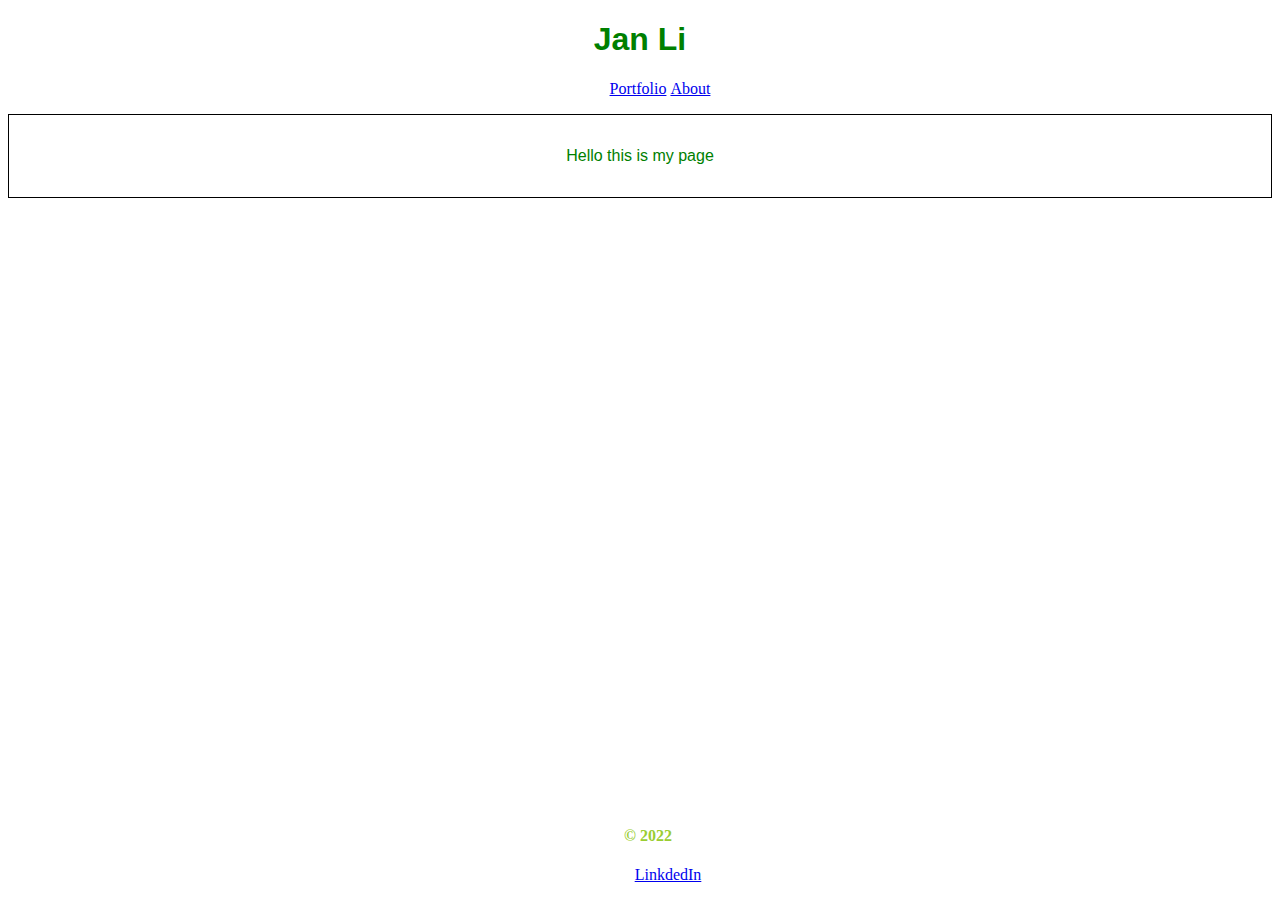
<file: index.html>
<!DOCTYPE html>
<html lang="en">

<head>
    <meta charset="UTF-8">
    <meta http-equiv="X-UA-Compatible" content="IE=edge">
    <meta name="viewport" content="width=device-width, initial-scale=1.0">
    <title>My Personal Page</title>
    <link href="style.css" rel="stylesheet" />
</head>

<body>
    <header>
        <h1>Jan Li</h1>
        <nav>
            <ul>
                <li>
                    <a href="portfolio.html">Portfolio</a>
                </li>
                <li>
                    <a href="about.html">About</a>
                </li>
            </ul>
        </nav>
    </header>
    <main>
        <section class="short-bio">
            <p> Hello this is my page</p>
        </section>

    </main>
    <footer>
        <h4>
            &copy; 2022
        </h4>
        <nav>
            <ul>
                <li>
                    <a href="https://www.linkedin.com/in/lixian-jan/">LinkdedIn</a>
                </li>
            </ul>
        </nav>
    </footer>
</body>

</html>
</file>
<file: style.css>
h1,
p {
    font-family: 'Lucida Sans', 'Lucida Sans Regular', 'Lucida Grande', 'Lucida Sans Unicode', Geneva, Verdana, sans-serif;
    text-align: center;
    color: green;
}

nav {
    width: 100%;
}

main {
    text-align: center;
    margin: 0;
}

ul {
    text-align: center;
}

li {
    display: inline;
    margin: len;
}

footer {
    text-align: center;
    position: absolute;
    bottom: 0;
    width: 100%;
    color: yellowgreen;
}

.short-bio {
    padding: 1em;
    border: 1px solid black;
}
</file>
